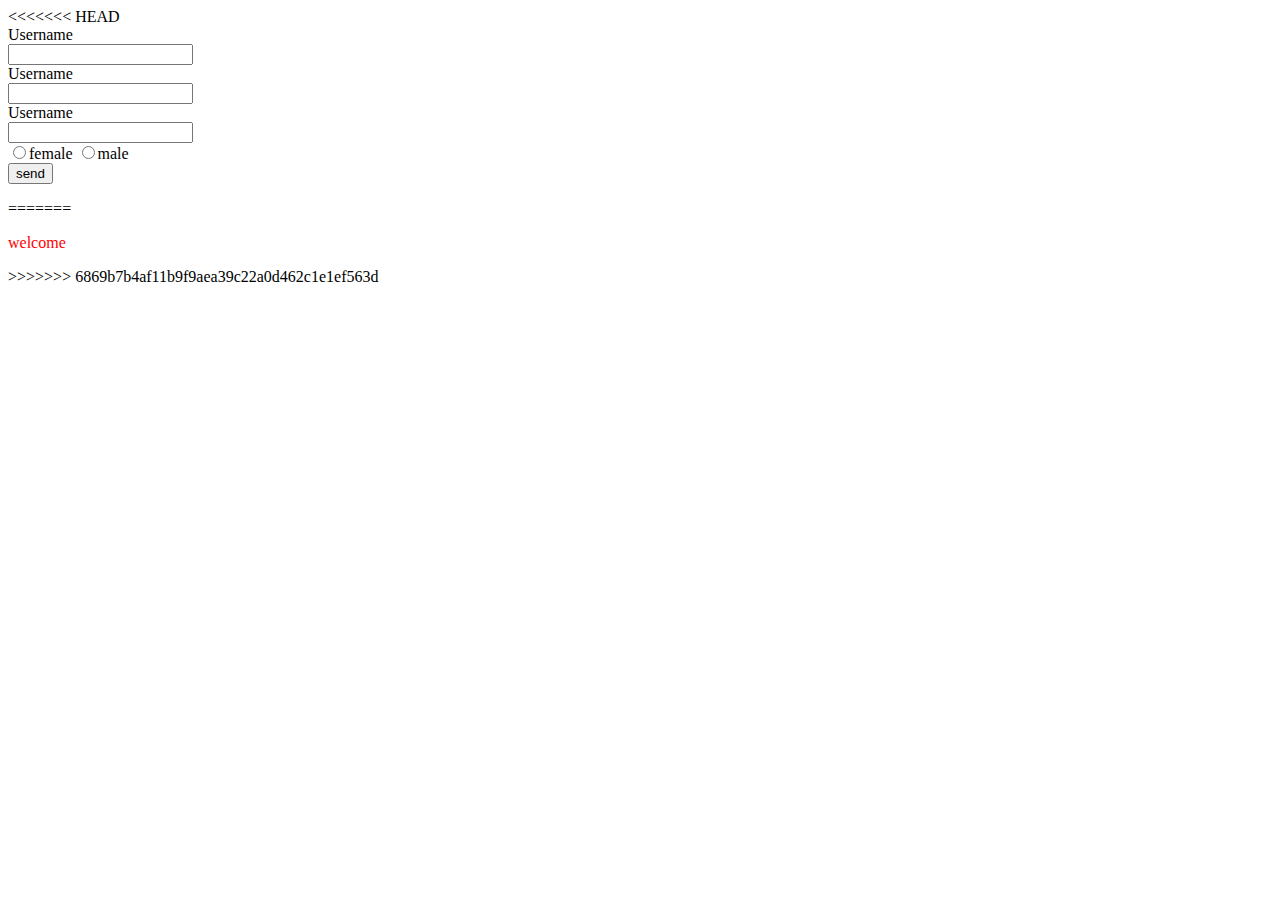
<file: index.html>
<<<<<<< HEAD
<!DOCTYPE html>
<html lang="en">
<head>
    <meta charset="UTF-8">
    <meta name="viewport" content="width=device-width, initial-scale=1.0">
    <meta http-equiv="X-UA-Compatible" content="ie=edge">
    <title>Welcome</title>
</head>
<body>
    <form action="" method="POST">
        <div>
            <label>Username</label>
        </div>
        <div>
            <input type="text" name="Username">
        </div>
        <div>
            <label>Username</label>
        </div>
        <div>
            <input type="email" name="mail" required="required">
        </div>
        <div>
            <label>Username</label>
        </div>
        <div>
            <input type="password" name="pwd">
        </div>

        <div>
            <input type="radio" name="gender" value="female">female
            <input type="radio" name="gender" value="male">male
        </div>
        <input type="submit" value="send">
    </form>
</body>
=======
<!-- Create by Athira-->
<!DOCTYPE html>
<html>

<head>
    <title>Welcome Page</title>
    <style>

        @media(min-width: 576px){
            .demo{
                color: red;
            }
        }
        @media(max-width: 576px){
            .demo{
                color: rgb(204, 195, 195);
            }
        }
    </style>

</head>

<body>
<p class="demo">welcome</p>



</body>

>>>>>>> 6869b7b4af11b9f9aea39c22a0d462c1e1ef563d
</html>
</file>
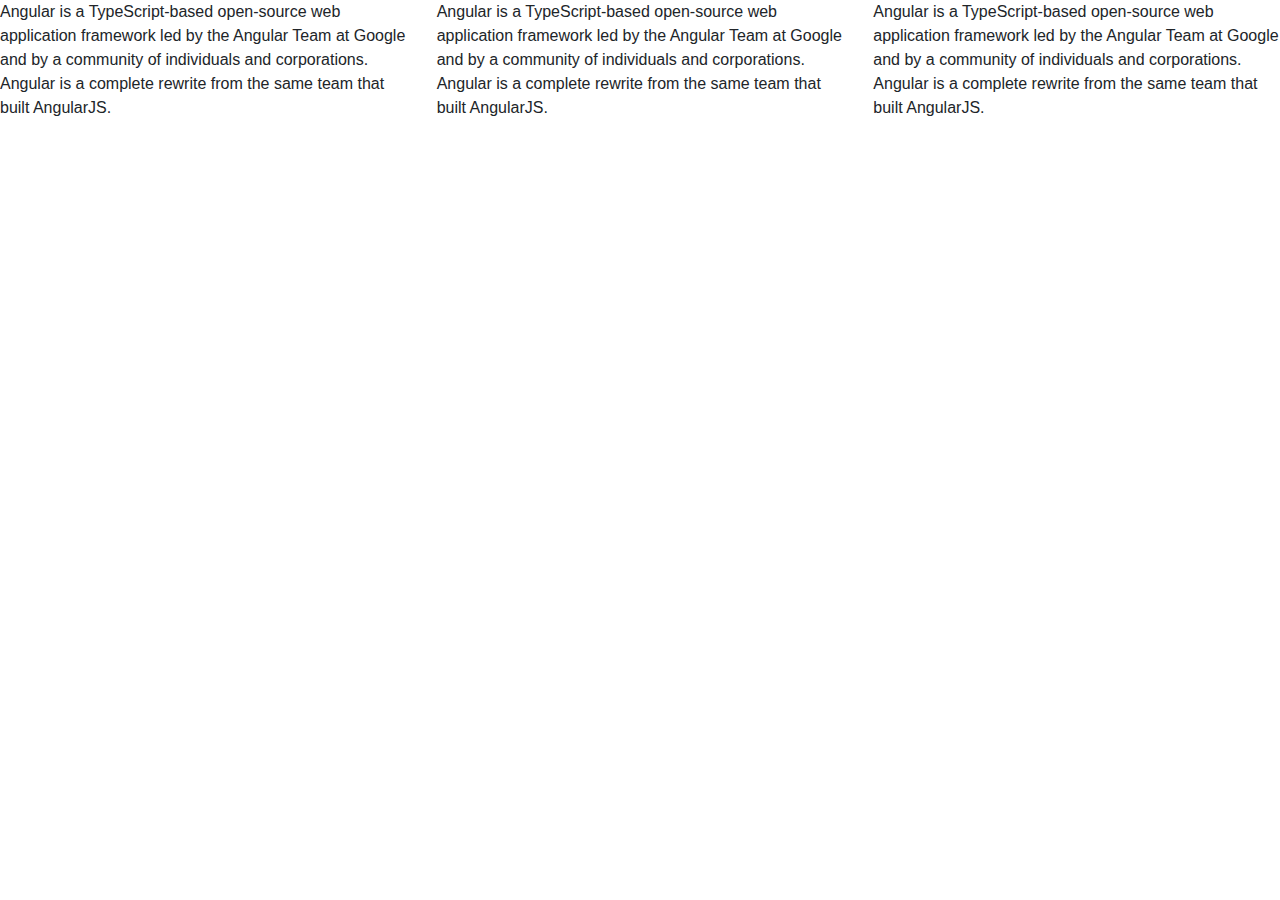
<file: bootstrap.html>
<!DOCTYPE html>
<html lang="en">

<head>
    <link rel="stylesheet" href="https://stackpath.bootstrapcdn.com/bootstrap/4.5.2/css/bootstrap.min.css" integrity="sha384-JcKb8q3iqJ61gNV9KGb8thSsNjpSL0n8PARn9HuZOnIxN0hoP+VmmDGMN5t9UJ0Z"
        crossorigin="anonymous">

    <meta charset="UTF-8">
    <meta name="viewport" content="width=device-width, initial-scale=1.0">
    <meta http-equiv="X-UA-Compatible" content="ie=edge">
    <title>Document</title>
</head>

<body>
    <div class="row">
        <div class="col-sm-4">
            Angular is a TypeScript-based open-source web application framework led by the Angular Team at Google and
            by a community of individuals and corporations. Angular is a complete rewrite from the same team that built
            AngularJS.
        </div>

        <div class="col-sm-4">
                Angular is a TypeScript-based open-source web application framework led by the Angular Team at Google and
                by a community of individuals and corporations. Angular is a complete rewrite from the same team that built
                AngularJS.
        </div>
        <div class="col-sm-4">
                Angular is a TypeScript-based open-source web application framework led by the Angular Team at Google and
                by a community of individuals and corporations. Angular is a complete rewrite from the same team that built
                AngularJS.
        </div>
</body>

</html>
</file>
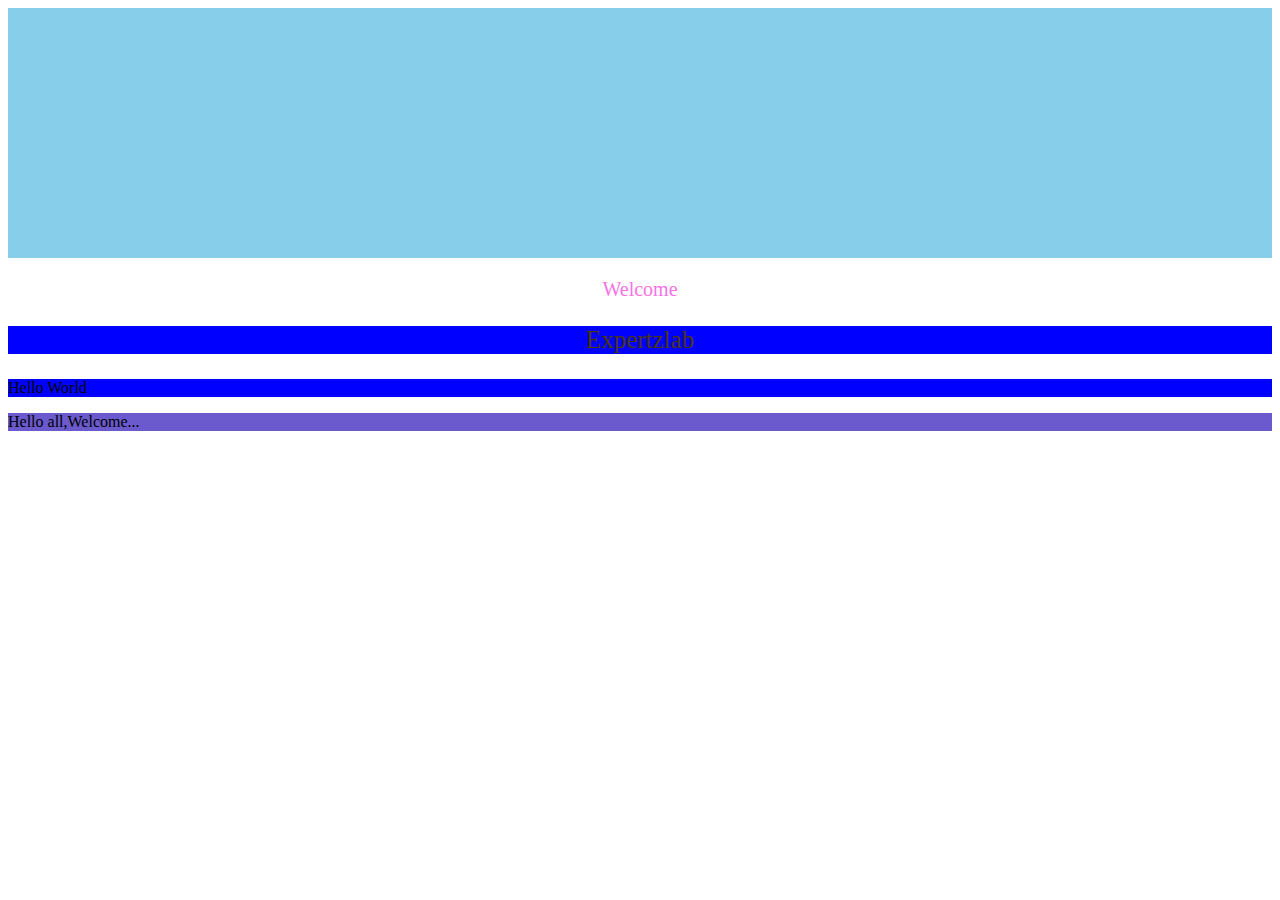
<file: css.html>
<!DOCTYPE html>
<html lang="en">
<head>
    <meta charset="UTF-8">
    <meta name="viewport" content="width=device-width, initial-scale=1.0">
    <title>Document</title>
    <style>
        .demo{
            background-color: blue;

        }
        .div1{
            background-color: skyblue;
            width:100%;
            height:250px;
        }
        #mydiv{
            background-color: slateblue;
            width: 100%;
            height: auto;
        }
        #p1{
            text-align: center;
            font-size: 25px;
            color:red
        }
        
    </style>
 </head>
<body>
    <div class="div1"></div>
    <p style="color: rgb(250, 114, 232);text-align:center;font-size: 20px;">
    Welcome
    </p>
    <p class="demo" id=p1 style="color:rgb(77, 55, 1)">Expertzlab</p>
    <p class="demo">Hello World</p>
    <div id=mydiv>
        Hello all,Welcome...
    </div>


</body>
</html>
</file>
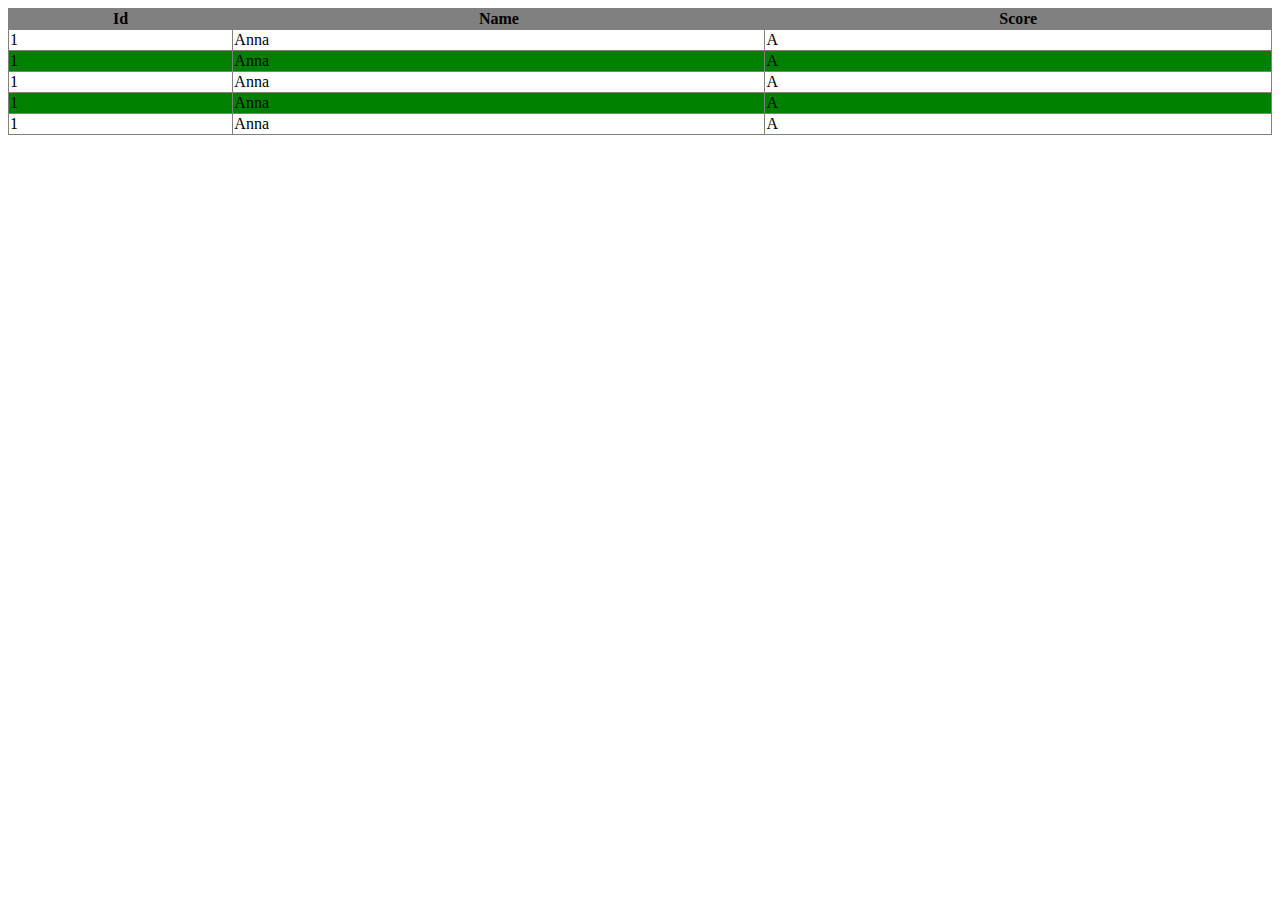
<file: css2.html>
<!DOCTYPE html>
<html lang="en">
<head>
    <meta charset="UTF-8">
    <meta name="viewport" content="width=device-width, initial-scale=1.0">
    <title>Document</title>
    <link rel="stylesheet" href="css/table.css">
</head>
<body>
<table border="1px">
    <thead  class="head">
        <th>Id</th>
        <th>Name</th>
        <th>Score</th>
    </thead>
    <tr class="t_row">
        <td>1</td>
        <td>Anna</td>
        <td>A</td>
    </tr>
    <tr class="t_row">
        <td>1</td>
        <td>Anna</td>
        <td>A</td>
    </tr>
    <tr class="t_row">
        <td>1</td>
        <td>Anna</td>
        <td>A</td>
    </tr>
    <tr class="t_row">
        <td>1</td>
        <td>Anna</td>
        <td>A</td>
    </tr>
    <tr class="t_row">
        <td>1</td>
        <td>Anna</td>
        <td>A</td>
    </tr>

</table>


</body>
</html>
</file>
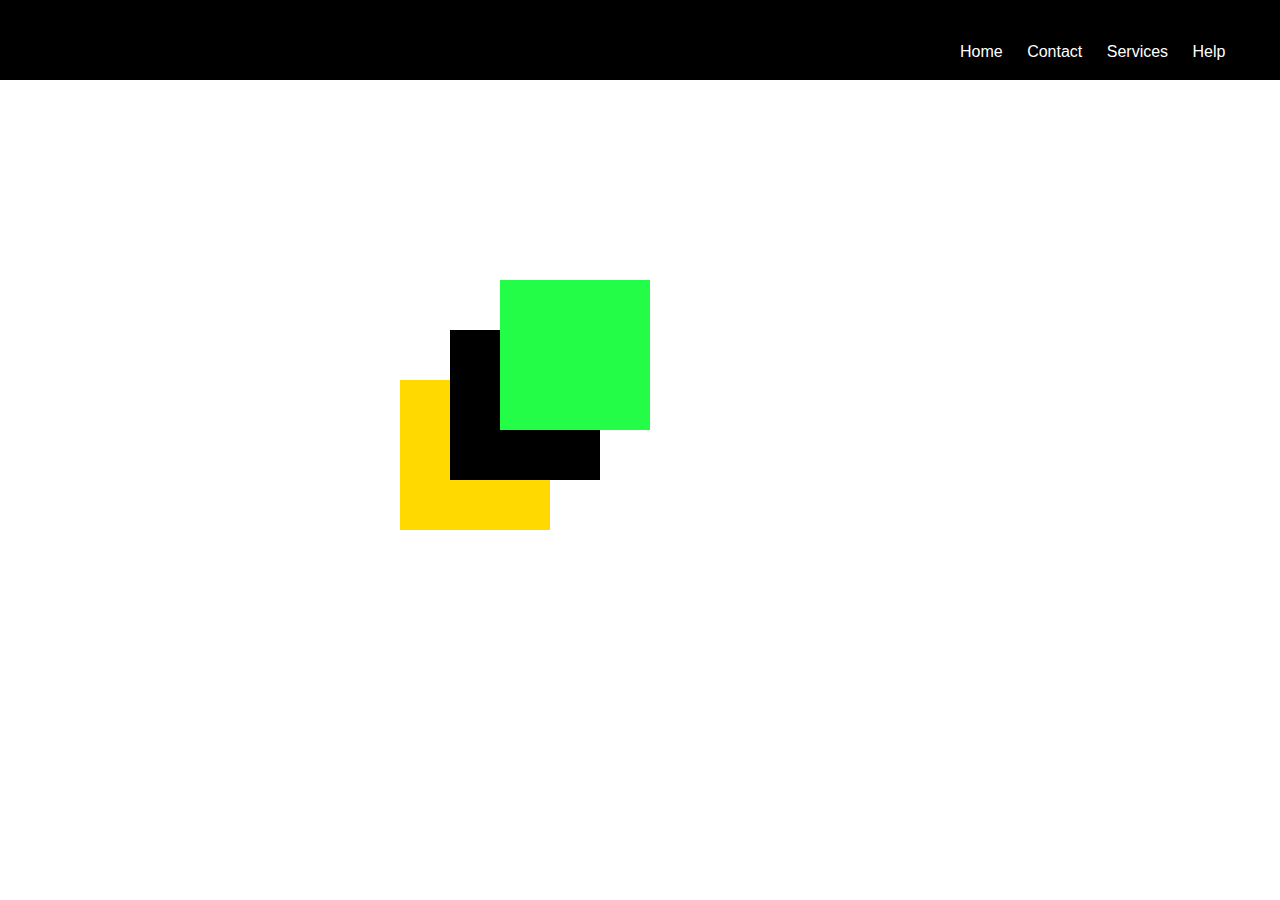
<file: div.html>
<!DOCTYPE html>
<html lang="en">

<head>
    <link rel="stylesheet" href="https://stackpath.bootstrapcdn.com/bootstrap/4.5.2/css/bootstrap.min.css" integrity="sha384-JcKb8q3iqJ61gNV9KGb8thSsNjpSL0n8PARn9HuZOnIxN0hoP+VmmDGMN5t9UJ0Z"
        crossorigin="anonymous">
    <meta charset="UTF-8">
    <meta name="viewport" content="width=device-width, initial-scale=1.0">
    <meta http-equiv="X-UA-Compatible" content="ie=edge">
    <title>Document</title>
    <style>
        div {
            height: 80px;
            background-color: black;
            margin-top: 0px;
        }

        ul {
            margin-left: 900px;
            padding-top: 40px;
        }

        li {
            display: inline;
            padding-left: 20px;
            color: white;
        }

        .first {
            width: 150px;
            height: 150px;
            background-color: rgb(255, 217, 0);
            position: absolute;
            margin-left: 400px;
            margin-top: 300px;
        }

        .second {
            width: 150px;
            height: 150px;
            background-color: black;
            position: relative;
            margin-left: 450px;
            margin-top: 250px;
        }

        .third {
            width: 150px;
            height: 150px;
            background-color: rgb(36, 253, 72);
            position: relative;
            margin-left: 500px;
            margin-top: -200px;
        }
    </style>
</head>

<body>
    <div>
        <ul>
            <li>Home</li>
            <li>Contact</li>
            <li>Services</li>
            <li>Help</li>
        </ul>
    </div>

    <div class="first"></div>
    <div class="second"></div>
    <div class="third"></div>
</body>

</html>
</file>
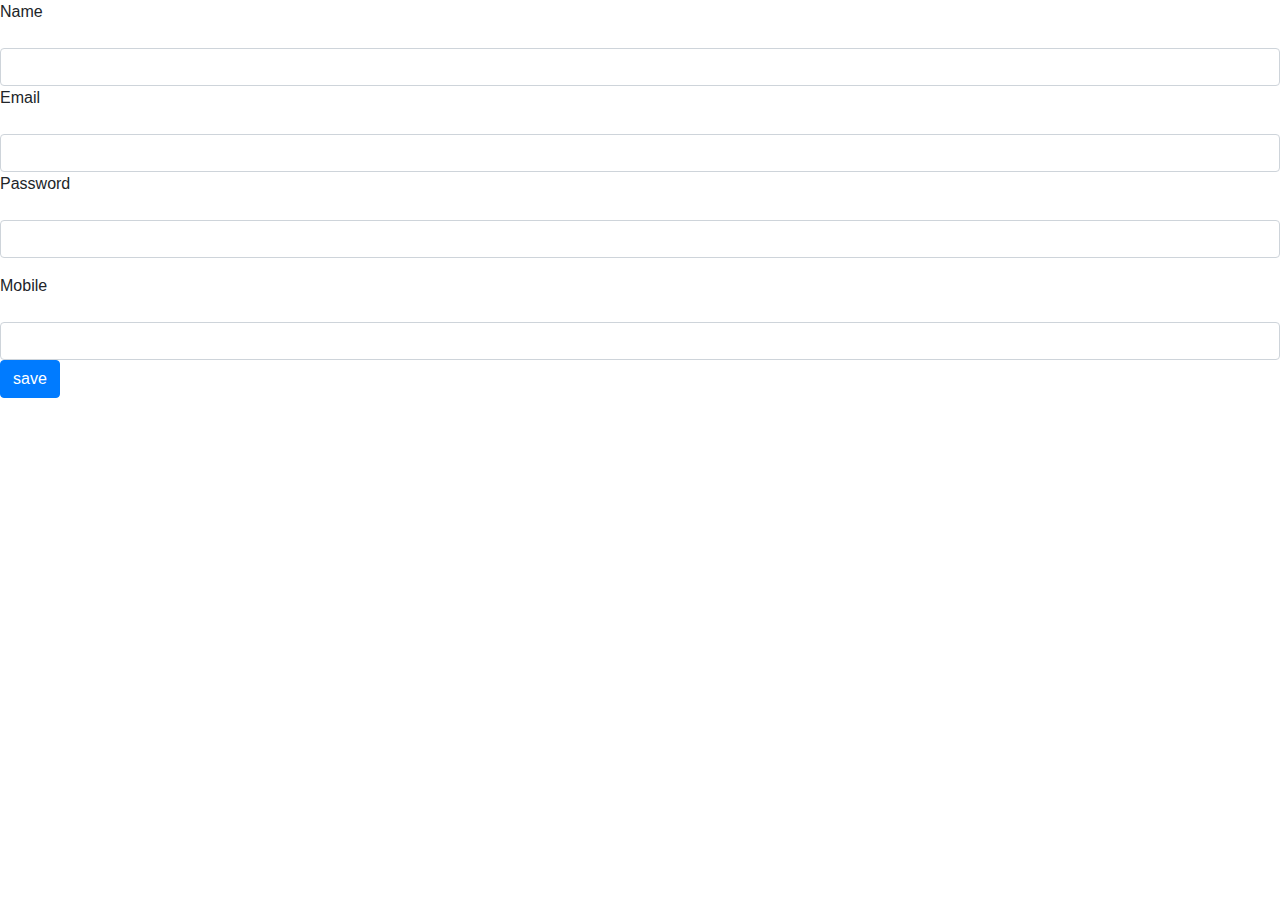
<file: form.html>
<!DOCTYPE html>
<html lang="en">
<head>
    <meta charset="UTF-8">
    <meta name="viewport" content="width=device-width, initial-scale=1.0">
    <title>Document</title>
    <!-- CSS only -->
<link rel="stylesheet" href="https://stackpath.bootstrapcdn.com/bootstrap/4.5.2/css/bootstrap.min.css" integrity="sha384-JcKb8q3iqJ61gNV9KGb8thSsNjpSL0n8PARn9HuZOnIxN0hoP+VmmDGMN5t9UJ0Z" crossorigin="anonymous">


</head>
<body>
    <script src="js/validation.js"></script>


    <form action="index.html"   onsubmit="return validate()">
        <div class="form-group">
            <label for="">
                Name
            </label>

        </div>
        <div >
            <input type="text" id='name' class="form-control">
        </div>
        <div  class="form-group">
            <label for="">
                Email
            </label>

        </div>
        <div>
            <input type="email" id='email' class="form-control">
        </div>
        <div class="form-group">
            <label for="">
                Password
            </label>

        </div>
        <div class="form-group">
            <input type="text" id='Password' class="form-control">
        </div>
        <div class="form-group">
            <label for="">
                Mobile
            </label>

        </div>
        <div>
            <input type="text" id='mobile' class="form-control">
        </div>
        <input type="submit" value="save"  class="btn btn-primary">
      

    </form>
    
</body>
</html>
</file>
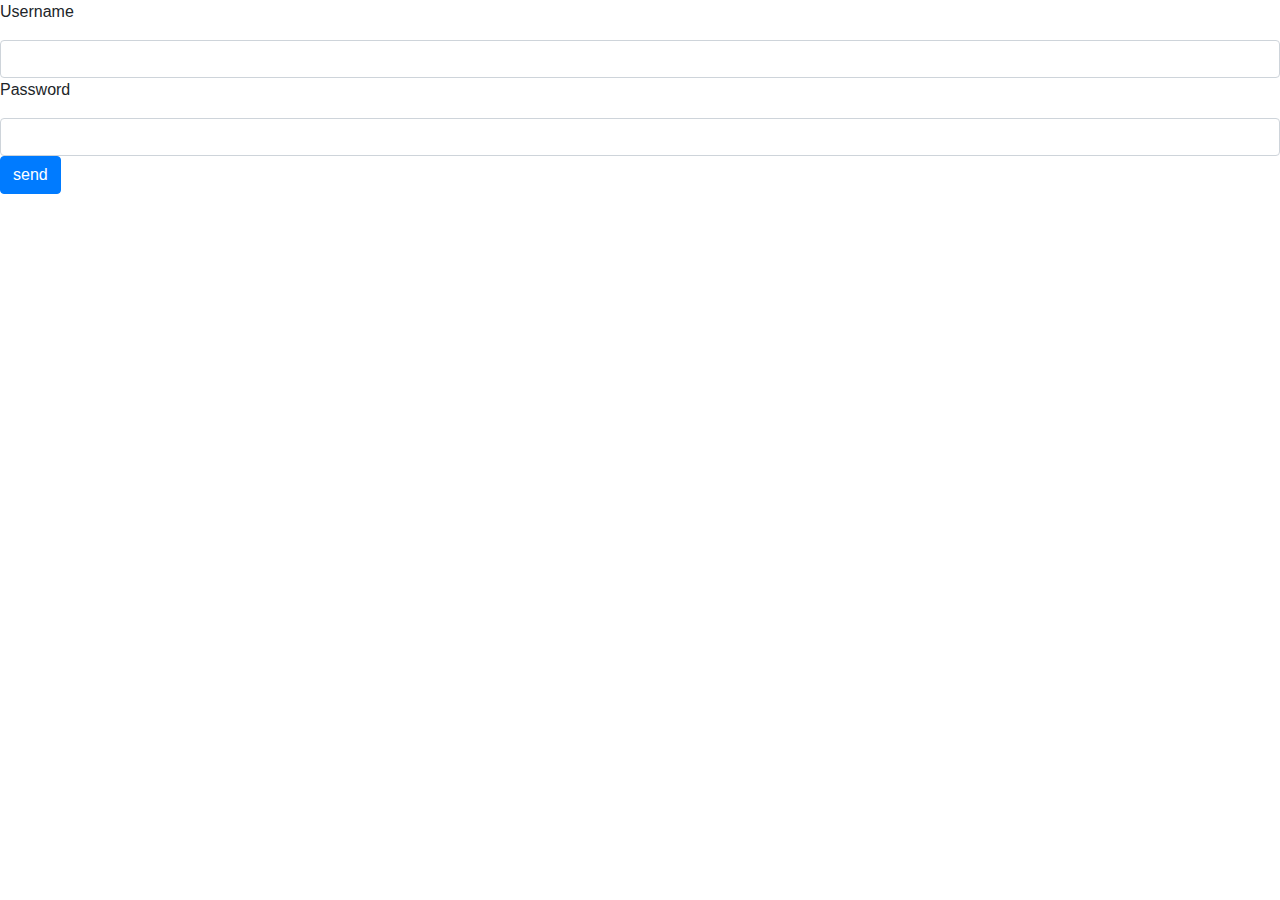
<file: form2.html>
<!DOCTYPE html>
<html lang="en">
<head>
        <link rel="stylesheet" href="https://stackpath.bootstrapcdn.com/bootstrap/4.5.2/css/bootstrap.min.css" integrity="sha384-JcKb8q3iqJ61gNV9KGb8thSsNjpSL0n8PARn9HuZOnIxN0hoP+VmmDGMN5t9UJ0Z"
        crossorigin="anonymous">
    <meta charset="UTF-8">
    <meta name="viewport" content="width=device-width, initial-scale=1.0">
    <meta http-equiv="X-UA-Compatible" content="ie=edge">
    <title>Document</title>
</head>
<body>
<form action="">
    <div>
        <label class="form-group">Username</label>
    </div>
    <div>
        <input type="text" class="form-control">
    </div>

    <div>
            <label class="form-group">Password</label>
        </div>
        <div>
            <input type="text" class="form-control">
        </div>

        <div>
            <input type="button" class="btn btn-primary" value="send">
        </div>
</form>
</body>
</html>
</file>
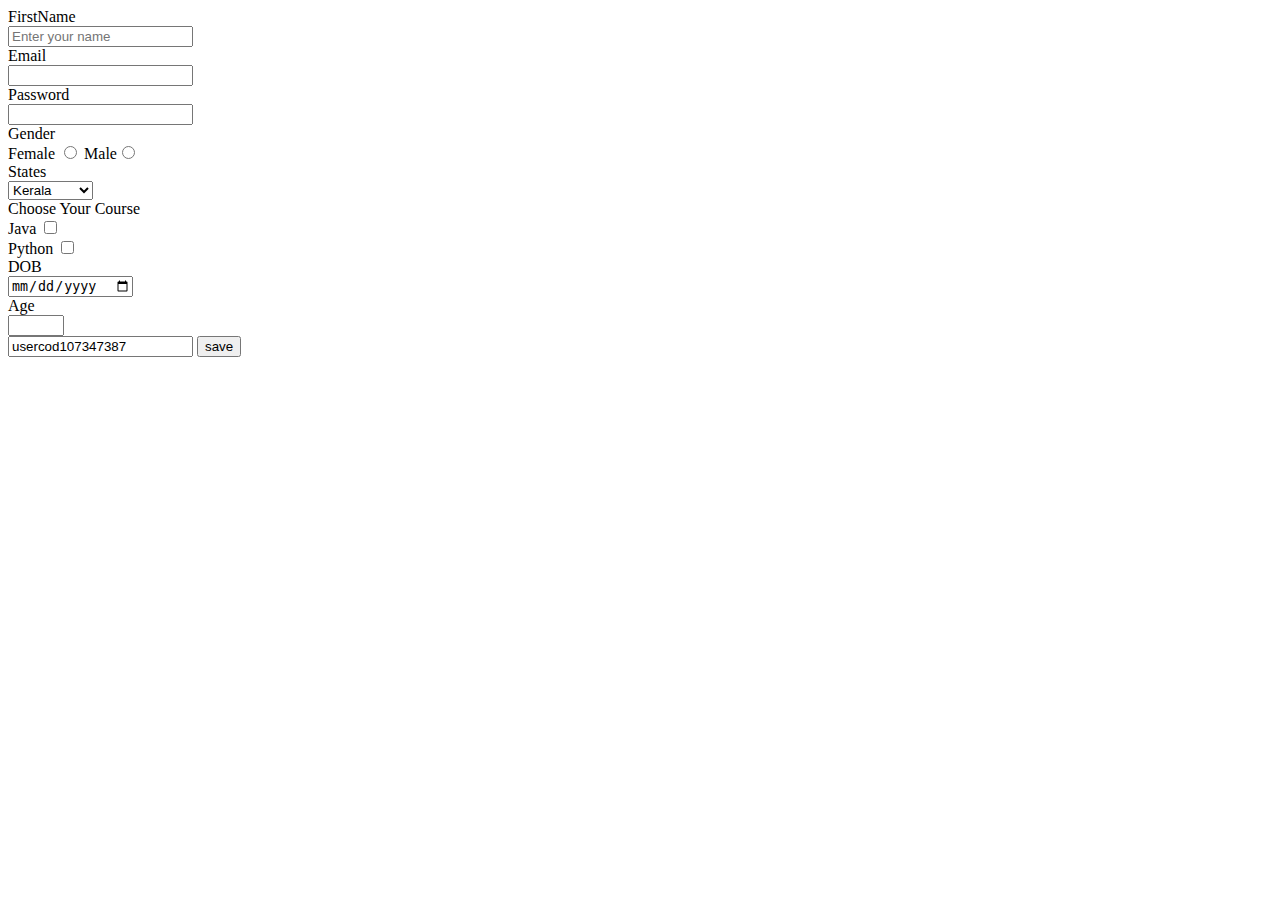
<file: sample.html>
<!DOCTYPE html>
<html lang="en">

<head>
    <meta charset="UTF-8">
    <meta name="viewport" content="width=device-width, initial-scale=1.0">
    <title>Document</title>
</head>

<body>

    <form action="index.html" method="POST">
        <div>
            <label>FirstName</label>
        </div>
        <div>
            <input type=text name="firstname" placeholder="Enter your name" required>
        </div>
        <div>
            <label>Email</label>
        </div>
        <div>
            <input type="email" name="email" required>
        </div>
        <div>
            <label>Password</label>
        </div>
        <div>
            <input type="password" name="password" minlength="1" maxlength="3">
        </div>
        <div>
            <label>Gender</label>
        </div>
        <!-- This is a comment-->
        <div>
            Female <input type="radio" name="gender" value="Female">
            Male<input type="radio" name="gender" value="Male">
        </div>
        <div><label>States</label></div>
        <div>
            <select name="state" id="">
                <option value="Kerala">Kerala</option>
                <option value="TamilNadu">TamilNadu</option>
                <option value="Goa">Goa</option>
            </select>
        </div>
        <div> <label for="">Choose Your Course</label></div>
        <div>
            Java <input type="checkbox" name="course1" value="java"><br>
            Python <input type="checkbox" name="course2" value="python"><br>

        </div>
        <div><label for="">DOB</label></div>
        <div><input type="date" name="dob"></div>
        <div><label >Age</label></div>
        <div><input type="number" min="18" max="30" name="age"></div>
        <input type="text" value="usercod107347387" readonly>

        <input type="submit" value="save">

    </form>



</body>

</html>
</file>
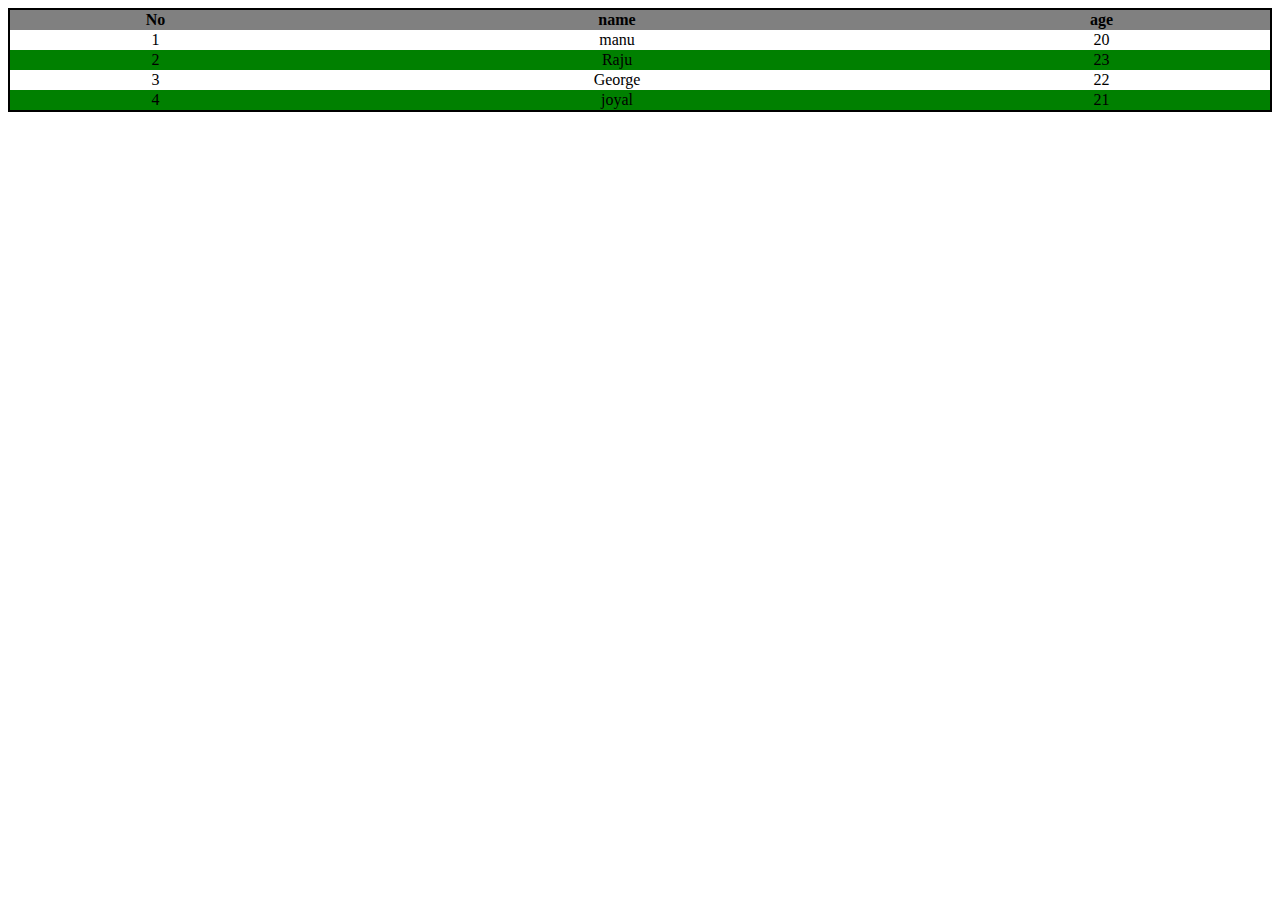
<file: tabel.html>
<!DOCTYPE html>
<html lang="en">
<head>
    <meta charset="UTF-8">
    <meta name="viewport" content="width=device-width, initial-scale=1.0">
    <meta http-equiv="X-UA-Compatible" content="ie=edge">
    <title>Document</title>
    <link rel="stylesheet" href="style/style2.css">
</head>
<body>
    <table>
        <thead class="head">
            <th>No</th>
            <th>name</th>
            <th>age</th>
        </thead>
        <tr class="trow">
            <td>1</td>
            <td>manu</td>
            <td>20</td>
        </tr>

        <tr class="trow">
            <td>2</td>
            <td>Raju</td>
            <td>23</td>
        </tr>

        <tr class="trow">
            <td>3</td>
            <td>George</td>
            <td>22</td>
        </tr>

        <tr class="trow">
            <td>4</td>
            <td>joyal</td>
            <td>21</td>
        </tr>
    </table>
</body>
</html>
</file>
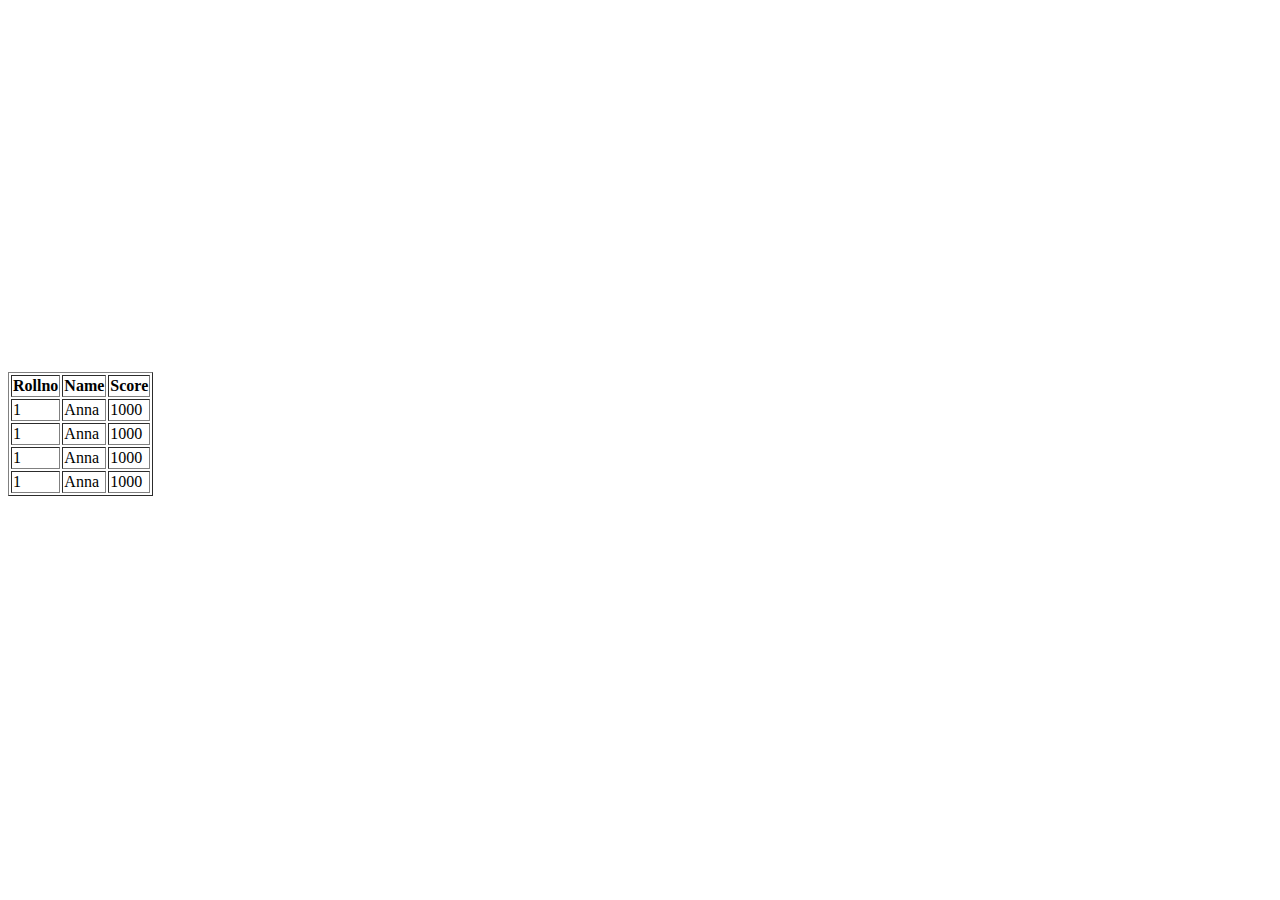
<file: welcome.html>
<!DOCTYPE html>
<html lang="en">

<head>
    <meta charset="UTF-8">
    <meta name="viewport" content="width=device-width, initial-scale=1.0">
    <title>Document</title>
</head>

<body>

    <iframe width="360" height="360" src="https://www.youtube.com/embed/3olM-9vcd4M" frameborder="0" allow="accelerometer; autoplay; clipboard-write; encrypted-media; gyroscope; picture-in-picture" allowfullscreen>
    </iframe>

    <table border="1px" >
        <thead>
            <th>Rollno</th>
            <th>Name</th>
            <th>Score</th>
        </thead>
        <tr>
            <td>1</td>
            <td>Anna</td>
            <td>1000</td>
        </tr>
        <tr>
            <td>1</td>
            <td>Anna</td>
            <td>1000</td>
        </tr>
        <tr>
            <td>1</td>
            <td>Anna</td>
            <td>1000</td>
        </tr>
        <tr>
            <td>1</td>
            <td>Anna</td>
            <td>1000</td>
        </tr>


    </table>

</body>

</html>
</file>
<file: css/table.css>
table{
    width: 100%;
    border-collapse: collapse;
    
}
.head{
    background-color: grey;
}
.head:hover{
    background-color: blue;
}
.t_row:nth-child(even){

    background-color:green ;

}
.t_row:hover:nth-child(odd){
    background-color: indigo;

}
</file>
<file: style/style2.css>
table{
    width:100%;
    border: 2px solid black;
    border-collapse: collapse;
    text-align: center;
}
.head{
    background-color: grey;
}
.head:hover{
    background-color: yellow;
}
.trow:nth-child(even){
    background-color: green;
}
.trow:hover:nth-child(even){
    background-color: indigo;
}
</file>
